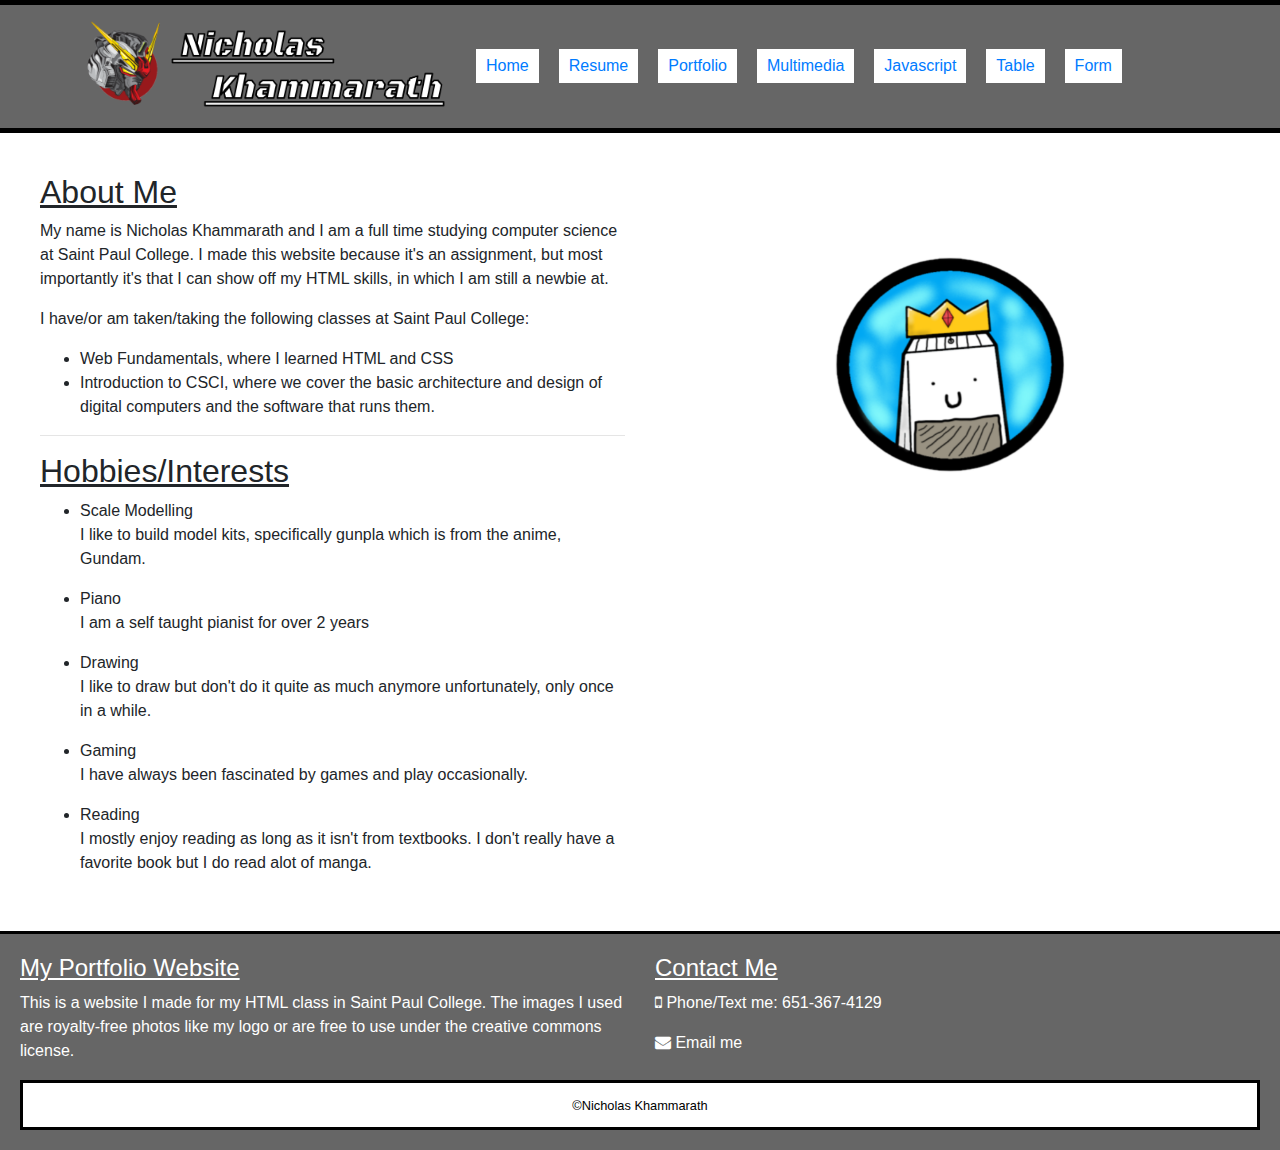
<file: index.html>
<!DOCTYPE html>
<html lang="eng">
<head>
	<title>Nicholas Khammarath's Portfolio</title>
	<meta charset="utf-8">
	<meta name="viewport" content="width=device-width,initial-scale=1.0">
	<link rel='icon' href='favicon.ico' type="image/x-icon/">
	<link rel="stylesheet" href="https://cdnjs.cloudflare.com/ajax/libs/font-awesome/4.7.0/css/font-awesome.min.css">
	<link rel="stylesheet" href="https://maxcdn.bootstrapcdn.com/bootstrap/4.1.3/css/bootstrap.min.css">
	<link rel="stylesheet" href="style.css">
</head> 
<body>
	<header>
		<nav id="mainNavbar" class="navbar navbar-expand-lg navbar-dark">
			<img src="images/WebsiteLogo.png" alt="Logo" height="200" width="400" class="img-fluid logo">
		  <button class="navbar-toggler" type="button" data-toggle="collapse" data-target="#navlinks" aria-label="Toggle navigation">
		    <span class="navbar-toggler-icon"></span>
		  </button>
		  <div class="collapse navbar-collapse" id="navlinks">
		    <ul class="navbar-nav mr-auto">
		      <li class="nav-item active">
		        <a href="index.html">Home</a>
		      </li>
		      <li class="nav-item">
		        <a href="resume.html">Resume</a>
		      </li>
		      <li class="nav-item">
		        <a href="portfolio.html">Portfolio</a>
		      </li>
		      <li class="nav-item">
		        <a href="multimedia.html">Multimedia</a>
		      </li>
		      <li class="nav-item">
		        <a href="flappy.html">Javascript</a>
		      </li>
		      <li class="nav-item">
		        <a href="table.html">Table</a>
		      </li>
		      <li class="nav-item">
		        <a href="form.html">Form</a>
		      </li>
		    </ul>
		  </div>
		</nav>
	</header>
	<main>
		<div class="row">
		<div class="col-sm-6">
			<h2>About Me</h2>
			<p>My name is Nicholas Khammarath and I am a full time studying computer science at Saint Paul College. I made this website because it's an assignment, but most importantly it's that I can show off my HTML skills, in which I am still a newbie at. </p>

			<p>I have/or am taken/taking the following classes at Saint Paul College: </p>
			<ul>

				<li>Web Fundamentals, where I learned HTML and CSS</li>
				<li>Introduction to CSCI, where we cover the basic architecture and design of digital computers and the software that runs them.</li>
			</ul>
			<hr>

			<h2>Hobbies/Interests</h2>
		
			<ul>
				    <li>Scale Modelling</li>
				    <p>I like to build model kits, specifically gunpla which is from the anime, Gundam.</p> 
     				<li>Piano</li>
     				<p>I am a self taught pianist for over 2 years</p>
     				<li>Drawing</li>
     				<p>I like to draw but don't do it quite as much anymore unfortunately, only once in a while.</p>
     				<li>Gaming</li>
     				<p>I have always been fascinated by games and play occasionally.</p>
     				<li>Reading</li>
     				<p>I mostly enjoy reading as long as it isn't from textbooks. I don't really have a favorite book but I do read alot of manga.</p>
			</ul>
		</div>
			<div class="col-sm-6">
			<img src="images/tbag.png" height= "640" width="320" alt="teabag" class="tbag">
		</div>
 	</main>
 	<footer>
 		<div class="row footer1000">
        <div class="col-sm-6">
            <h4>My Portfolio Website</h4>
            <p>This is a website I made for my HTML class in Saint Paul College. The images I used are royalty-free photos like my logo or are free to use under the creative commons license.</p>
        </div>
        <div class="col-sm-6">
            <h4>Contact Me</h4>
                <p><i class="fa fa-mobile" aria-hidden="true"></i>
                    Phone/Text me: 651-367-4129</p>
            </a>
            <a href="mailto:nicholas.khammarath@gmail.com">
                <p><i class="fa fa-envelope" aria-hidden="true"></i>
                    Email me</p>
            </a>
        </div>
        <div class="col-sm-6">
        </div>
     </div>
     <div class="footer-bottom">
        <small>©Nicholas Khammarath </small>
    </div>
 	</footer>
 	<script src="https://ajax.googleapis.com/ajax/libs/jquery/3.3.1/jquery.min.js"></script>
	<script src="https://cdnjs.cloudflare.com/ajax/libs/popper.js/1.14.3/umd/popper.min.js"></script>
	<script src="https://maxcdn.bootstrapcdn.com/bootstrap/4.1.3/js/bootstrap.min.js"></script>
	<script src="https://code.jquery.com/jquery-3.3.1.min.js"></script>
</body>
</html>
</file>
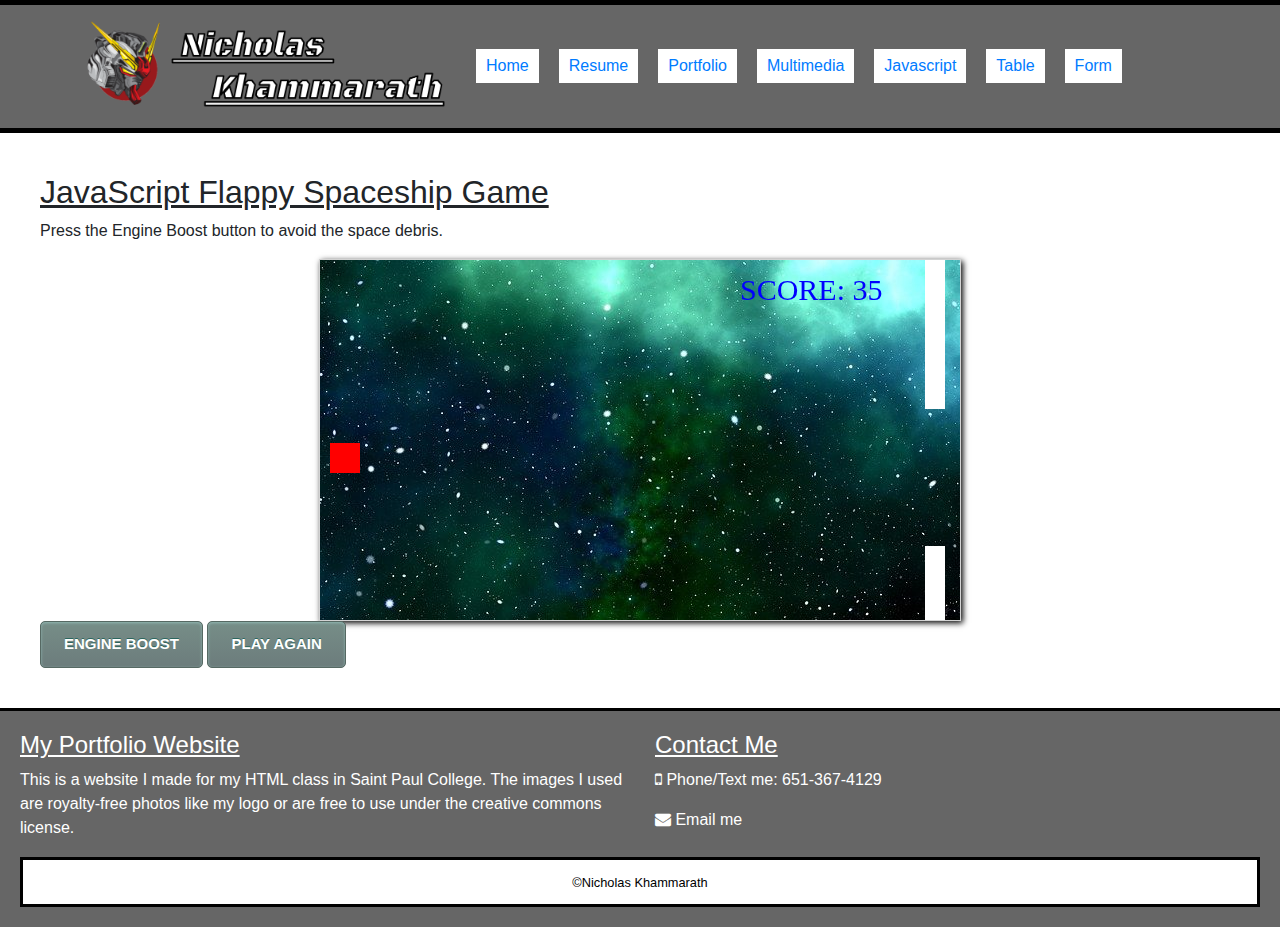
<file: flappy.html>
<!DOCTYPE html>
<html lang="eng">
<head>
	<title>Nicholas Khammarath's Portfolio</title>
	<meta charset="utf-8">
	<meta name="viewport" content="width=device-width,initial-scale=1.0">
	<link rel='icon' href='favicon.ico' type="image/x-icon/">
	<link rel="stylesheet" href="https://cdnjs.cloudflare.com/ajax/libs/font-awesome/4.7.0/css/font-awesome.min.css">
	<link rel="stylesheet" href="https://maxcdn.bootstrapcdn.com/bootstrap/4.1.3/css/bootstrap.min.css">
	<link rel="stylesheet" href="style.css">
	<style>
      canvas {
      border:1px solid #d3d3d3;
      background-color: #f1f1f1;
      }
   	</style>
</head> 
<body>
	<header>
		<nav id="mainNavbar" class="navbar navbar-expand-lg navbar-dark">
			<img src="images/WebsiteLogo.png" alt="Logo" height="200" width="400" class="img-fluid logo">
		  <button class="navbar-toggler" type="button" data-toggle="collapse" data-target="#navlinks" aria-label="Toggle navigation">
		    <span class="navbar-toggler-icon"></span>
		  </button>
		  <div class="collapse navbar-collapse" id="navlinks">
		    <ul class="navbar-nav mr-auto">
		      <li class="nav-item active">
		        <a href="index.html">Home</a>
		      </li>
		      <li class="nav-item">
		        <a href="resume.html">Resume</a>
		      </li>
		      <li class="nav-item">
		        <a href="portfolio.html">Portfolio</a>
		      </li>
		      <li class="nav-item">
		        <a href="multimedia.html">Multimedia</a>
		      </li>
		      <li class="nav-item">
		        <a href="flappy.html">Javascript</a>
		      </li>
		      <li class="nav-item">
		        <a href="table.html">Table</a>
		      </li>
		      <li class="nav-item">
		        <a href="form.html">Form</a>
		      </li>
		    </ul>
		  </div>
		</nav>
	</header>
	<main>
		<h2>JavaScript Flappy Spaceship Game</h2>
		<p>Press the Engine Boost button to avoid the space debris.</p>
		<body onload="startGame()">
   		<div id="game" ></div>
   		<div class="game-controls">
      	<button class="myButton" onmousedown="accelerate(-0.2)" onmouseup="accelerate(0.05)">ENGINE BOOST</button
  		/div>
  		<a href=""><button class="myButton">PLAY AGAIN</button></a>
	   <script>
	      var myGamePiece;
	      var myObstacles = [];
	      var myScore;
	      
	      function startGame() {
	          myGamePiece = new component(30, 30, "red", 10, 120);
	          myGamePiece.gravity = 0.1;
	          myScore = new component("30px", "Consolas", "blue", 420, 40, "text");
	          myGameArea.start();
	      }
	      
	      var myGameArea = {
	          canvas : document.createElement("canvas"),
	          start : function() {
	              this.canvas.width = 640;
	              this.canvas.height = 360;
	              this.context = this.canvas.getContext("2d");
	              var myGame = document.getElementById("game");
	              myGame.insertBefore(this.canvas, myGame.childNodes[0]);        
	              this.frameNo = 0;
	              this.interval = setInterval(updateGameArea, 20);
	           },
	          clear : function() {
	              this.context.clearRect(0, 0, this.canvas.width, this.canvas.height);
	          }
	      }
	      
	      function component(width, height, color, x, y, type) {
	          this.type = type;
	          this.score = 0;
	          this.width = width;
	          this.height = height;
	          this.speedX = 0;
	          this.speedY = 0;    
	          this.x = x;
	          this.y = y;
	          this.gravity = 0;
	          this.gravitySpeed = 0;
	          this.update = function() {
	              ctx = myGameArea.context;
	              if (this.type == "text") {
	                  ctx.font = this.width + " " + this.height;
	                  ctx.fillStyle = color;
	                  ctx.fillText(this.text, this.x, this.y);
	              } else {
	                  ctx.fillStyle = color;
	                  ctx.fillRect(this.x, this.y, this.width, this.height);
	              }
	          }
	          this.newPos = function() {
	              this.gravitySpeed += this.gravity;
	              this.x += this.speedX;
	              this.y += this.speedY + this.gravitySpeed;
	              this.hitBottom();
	          }
	          this.hitBottom = function() {
	              var rockbottom = myGameArea.canvas.height - this.height;
	              if (this.y > rockbottom) {
	                  this.y = rockbottom;
	                  this.gravitySpeed = 0;
	              }
	           }
	          this.crashWith = function(otherobj) {
	              var myleft = this.x;
	              var myright = this.x + (this.width);
	              var mytop = this.y;
	              var mybottom = this.y + (this.height);
	              var otherleft = otherobj.x;
	              var otherright = otherobj.x + (otherobj.width);
	              var othertop = otherobj.y;
	              var otherbottom = otherobj.y + (otherobj.height);
	              var crash = true;
	              if ((mybottom < othertop) || (mytop > otherbottom) || (myright < otherleft) || (myleft > otherright)) {
	                  crash = false;
	              }
	              return crash;
	          }
	      }
	      
	      function updateGameArea() {
	          var x, height, gap, minHeight, maxHeight, minGap, maxGap;
	          for (i = 0; i < myObstacles.length; i += 1) {
	              if (myGamePiece.crashWith(myObstacles[i])) {
	                  return;
	              } 
	          }
	          myGameArea.clear();
	          myGameArea.frameNo += 1;
	          if (myGameArea.frameNo == 1 || everyinterval(150)) {
	              x = myGameArea.canvas.width;
	              minHeight = 20;
	              maxHeight = 200;
	              height = Math.floor(Math.random()*(maxHeight-minHeight+1)+minHeight);
	              minGap = 50;
	              maxGap = 200;
	              gap = Math.floor(Math.random()*(maxGap-minGap+1)+minGap);
	              myObstacles.push(new component(20, height, "white", x, 0));
	              myObstacles.push(new component(20, x - height - gap, "white", x, height + gap));
	          }
	          for (i = 0; i < myObstacles.length; i += 1) {
	              myObstacles[i].x += -1;
	              myObstacles[i].update();
	          }
	          myScore.text="SCORE: " + myGameArea.frameNo;
	          myScore.update();
	          myGamePiece.newPos();
	          myGamePiece.update();
	      }
	      
	      function everyinterval(n) {
	          if ((myGameArea.frameNo / n) % 1 == 0) {return true;}
	          return false;
	      }
	      
	      function accelerate(n) {
	          myGamePiece.gravity = n;
	      }
	   </script>
 	</main>
 	<footer>
 		<div class="row footer1000">
        <div class="col-sm-6">
            <h4>My Portfolio Website</h4>
            <p>This is a website I made for my HTML class in Saint Paul College. The images I used are royalty-free photos like my logo or are free to use under the creative commons license.</p>
        </div>
        <div class="col-sm-6">
            <h4>Contact Me</h4>
                <p><i class="fa fa-mobile" aria-hidden="true"></i>
                    Phone/Text me: 651-367-4129</p>
            </a>
            <a href="mailto:nicholas.khammarath@gmail.com">
                <p><i class="fa fa-envelope" aria-hidden="true"></i>
                    Email me</p>
            </a>
        </div>
        <div class="col-sm-6">
        </div>
     </div>
     <div class="footer-bottom">
        <small>©Nicholas Khammarath </small>
    </div>
 	</footer>
 	<script src="https://ajax.googleapis.com/ajax/libs/jquery/3.3.1/jquery.min.js"></script>
	<script src="https://cdnjs.cloudflare.com/ajax/libs/popper.js/1.14.3/umd/popper.min.js"></script>
	<script src="https://maxcdn.bootstrapcdn.com/bootstrap/4.1.3/js/bootstrap.min.js"></script>
	<script src="https://code.jquery.com/jquery-3.3.1.min.js"></script>
</body>
</html>
</file>
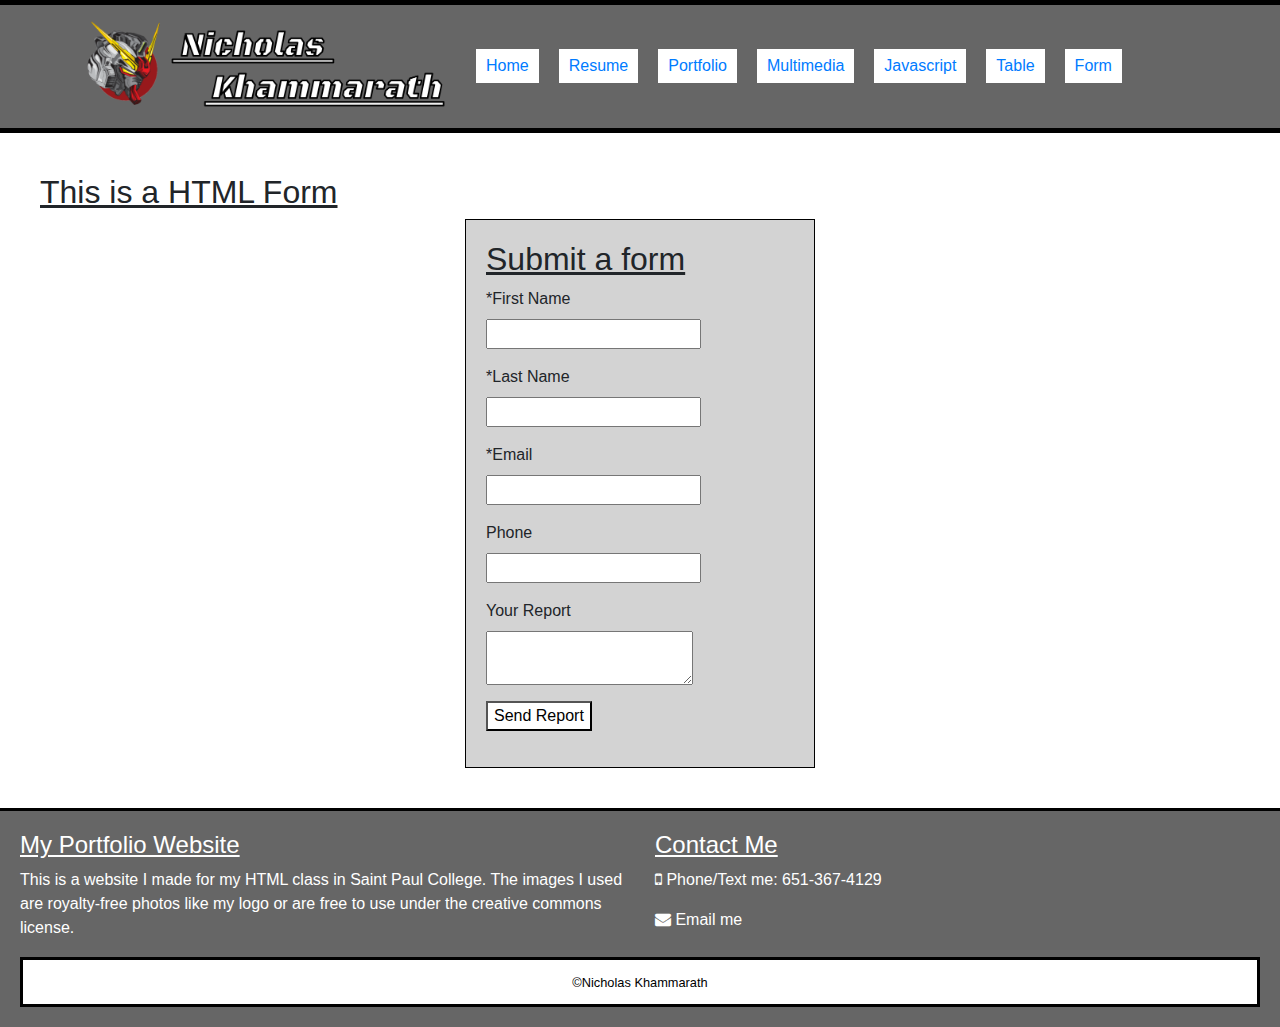
<file: form.html>
<!DOCTYPE html>
<html lang="eng">
<head>
	<title>Nicholas Khammarath's Portfolio</title>
	<meta charset="utf-8">
	<meta name="viewport" content="width=device-width,initial-scale=1.0">
	<link rel='icon' href='favicon.ico' type="image/x-icon/">
	<link rel="stylesheet" href="https://cdnjs.cloudflare.com/ajax/libs/font-awesome/4.7.0/css/font-awesome.min.css">
	<link rel="stylesheet" href="https://maxcdn.bootstrapcdn.com/bootstrap/4.1.3/css/bootstrap.min.css">
	<link rel="stylesheet" href="style.css">
</head> 
<body>
	<header>
		<nav id="mainNavbar" class="navbar navbar-expand-lg navbar-dark">
			<img src="images/WebsiteLogo.png" alt="Logo" height="200" width="400" class="img-fluid logo">
		  <button class="navbar-toggler" type="button" data-toggle="collapse" data-target="#navlinks" aria-label="Toggle navigation">
		    <span class="navbar-toggler-icon"></span>
		  </button>
		  <div class="collapse navbar-collapse" id="navlinks">
		    <ul class="navbar-nav mr-auto">
		      <li class="nav-item active">
		        <a href="index.html">Home</a>
		      </li>
		      <li class="nav-item">
		        <a href="resume.html">Resume</a>
		      </li>
		      <li class="nav-item">
		        <a href="portfolio.html">Portfolio</a>
		      </li>
		      <li class="nav-item">
		        <a href="multimedia.html">Multimedia</a>
		      </li>
		      <li class="nav-item">
		        <a href="flappy.html">Javascript</a>
		      </li>
		      <li class="nav-item">
		        <a href="table.html">Table</a>
		      </li>
		      <li class="nav-item">
		        <a href="form.html">Form</a>
		      </li>
		    </ul>
		  </div>
		</nav>
	</header>
	<main>
		<h2>This is a HTML Form</h2>
		<form method="post" action="https://webdevstudents.com/portfolio/submit-form.php">

			<h2>Submit a form</h2>
			<label for="first_name">*First Name</label> 
			<input type="text" id="first_name" name="first_name" required>
			<label for="last_name">*Last Name</label>
			<input type="text" id="last_name" name="last_name" required>
			<label for="email">*Email</label>
			<input type="text" id="email" name="email" required>
			<label for="phone">Phone</label>
			<input type="tel" id="phone" name="phone">
			<label for="comments">Your Report</label>
			<textarea id="comments" name="comments"></textarea>
			<input type="submit" id="submit" value="Send Report">

		</form>

 	</main>
 	<footer>
 		<div class="row footer1000">
        <div class="col-sm-6">
            <h4>My Portfolio Website</h4>
            <p>This is a website I made for my HTML class in Saint Paul College. The images I used are royalty-free photos like my logo or are free to use under the creative commons license.</p>
        </div>
        <div class="col-sm-6">
            <h4>Contact Me</h4>
                <p><i class="fa fa-mobile" aria-hidden="true"></i>
                    Phone/Text me: 651-367-4129</p>
            </a>
            <a href="mailto:nicholas.khammarath@gmail.com">
                <p><i class="fa fa-envelope" aria-hidden="true"></i>
                    Email me</p>
            </a>
        </div>
        <div class="col-sm-6">
        </div>
     </div>
     <div class="footer-bottom">
        <small>©Nicholas Khammarath </small>
    </div>
 	</footer>
 	<script src="https://ajax.googleapis.com/ajax/libs/jquery/3.3.1/jquery.min.js"></script>
	<script src="https://cdnjs.cloudflare.com/ajax/libs/popper.js/1.14.3/umd/popper.min.js"></script>
	<script src="https://maxcdn.bootstrapcdn.com/bootstrap/4.1.3/js/bootstrap.min.js"></script>
	<script src="https://code.jquery.com/jquery-3.3.1.min.js"></script>
</body>
</html>
</file>
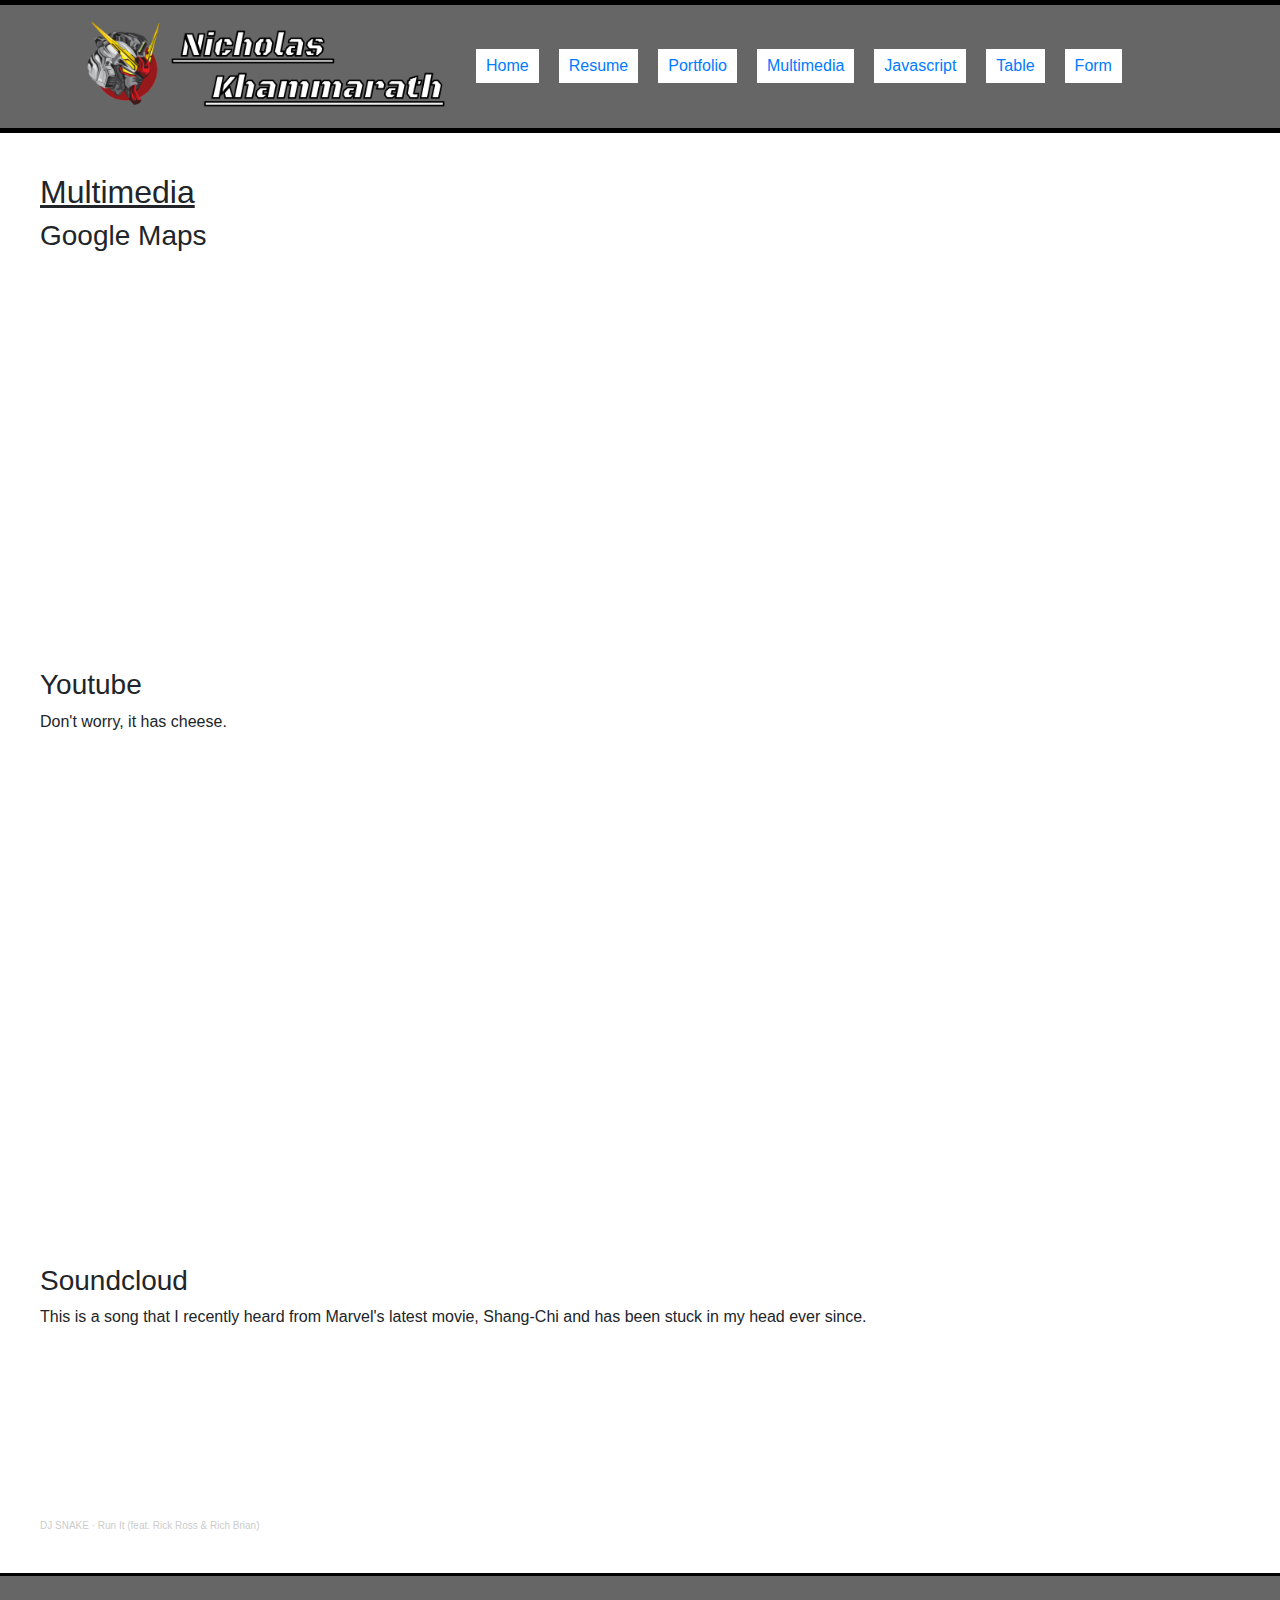
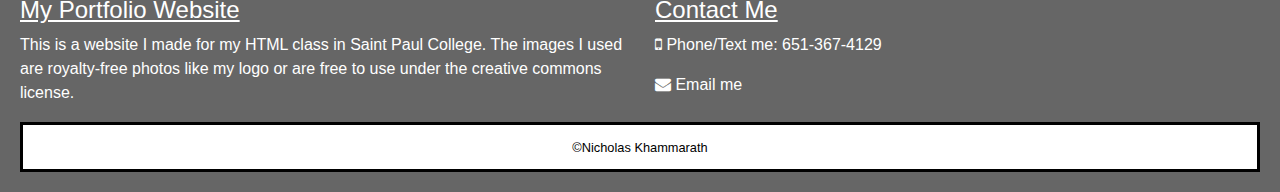
<file: multimedia.html>
<!DOCTYPE html>
<html lang="eng">
<head>
	<title>Nicholas Khammarath's Portfolio</title>
	<meta charset="utf-8">
	<meta name="viewport" content="width=device-width,initial-scale=1.0">
	<link rel='icon' href='favicon.ico' type="image/x-icon/">
	<link rel="stylesheet" href="https://cdnjs.cloudflare.com/ajax/libs/font-awesome/4.7.0/css/font-awesome.min.css">
	<link rel="stylesheet" href="https://maxcdn.bootstrapcdn.com/bootstrap/4.1.3/css/bootstrap.min.css">
	<link rel="stylesheet" href="style.css">
</head> 
<body>
	<header>
		<nav id="mainNavbar" class="navbar navbar-expand-lg navbar-dark">
			<img src="images/WebsiteLogo.png" alt="Logo" height="200" width="400" class="img-fluid logo">
		  <button class="navbar-toggler" type="button" data-toggle="collapse" data-target="#navlinks" aria-label="Toggle navigation">
		    <span class="navbar-toggler-icon"></span>
		  </button>
		  <div class="collapse navbar-collapse" id="navlinks">
		    <ul class="navbar-nav mr-auto">
		      <li class="nav-item active">
		        <a href="index.html">Home</a>
		      </li>
		      <li class="nav-item">
		        <a href="resume.html">Resume</a>
		      </li>
		      <li class="nav-item">
		        <a href="portfolio.html">Portfolio</a>
		      </li>
		      <li class="nav-item">
		        <a href="multimedia.html">Multimedia</a>
		      </li>
		      <li class="nav-item">
		        <a href="flappy.html">Javascript</a>
		      </li>
		      <li class="nav-item">
		        <a href="table.html">Table</a>
		      </li>
		      <li class="nav-item">
		        <a href="form.html">Form</a>
		      </li>
		    </ul>
		  </div>
		</nav>
	</header>
	<main>
		<h2>Multimedia</h2>
		<h3>Google Maps</h3>
		<iframe src="https://www.google.com/maps/embed?pb=!1m14!1m8!1m3!1d5647.431236323907!2d-93.11108933862305!3d44.94944879839203!3m2!1i1024!2i768!4f13.1!3m3!1m2!1s0x0%3A0xee7598b8b07f1abc!2sSaint%20Paul%20College!5e0!3m2!1sen!2sus!4v1634165393143!5m2!1sen!2sus" width="100%" height="400px" style="border:0;" allowfullscreen="" loading="lazy"></iframe>
		<h3>Youtube</h3>
		<p>Don't worry, it has cheese.</p>
		<div class="embed-responsive embed-responsive-21by9">
 		 <iframe class="embed-responsive-item" src="https://www.youtube.com/embed/GIfydZzZieg?rel=0" allowfullscreen></iframe>
		</div>
		<h3>Soundcloud</h3>
		<p>This is a song that I recently heard from Marvel's latest movie, Shang-Chi and has been stuck in my head ever since.</p>
		<iframe width="50%" height="166" scrolling="no" frameborder="no" allow="autoplay" src="https://w.soundcloud.com/player/?url=https%3A//api.soundcloud.com/tracks/1104674455&color=%23f63131&auto_play=false&hide_related=false&show_comments=true&show_user=true&show_reposts=false&show_teaser=true"></iframe>
		<div style="font-size: 10px; color: #cccccc;line-break: anywhere;word-break: normal;overflow: hidden;white-space: nowrap;text-overflow: ellipsis; font-family: Interstate,Lucida Grande,Lucida Sans Unicode,Lucida Sans,Garuda,Verdana,Tahoma,sans-serif;font-weight: 100;"><a href="https://soundcloud.com/djsnake" title="DJ SNAKE" target="_blank" style="color: #cccccc; text-decoration: none;">DJ SNAKE</a> · <a href="https://soundcloud.com/djsnake/run-it-feat-rick-ross-rich" title="Run It (feat. Rick Ross &amp; Rich Brian)" target="_blank" style="color: #cccccc; text-decoration: none;">Run It (feat. Rick Ross &amp; Rich Brian)</a></div>
 	</main>
 	<footer>
 		<div class="row footer1000">
        <div class="col-sm-6">
            <h4>My Portfolio Website</h4>
            <p>This is a website I made for my HTML class in Saint Paul College. The images I used are royalty-free photos like my logo or are free to use under the creative commons license.</p>
        </div>
        <div class="col-sm-6">
            <h4>Contact Me</h4>
                <p><i class="fa fa-mobile" aria-hidden="true"></i>
                    Phone/Text me: 651-367-4129</p>
            </a>
            <a href="mailto:nicholas.khammarath@gmail.com">
                <p><i class="fa fa-envelope" aria-hidden="true"></i>
                    Email me</p>
            </a>
        </div>
        <div class="col-sm-6">
        </div>
     </div>
     <div class="footer-bottom">
        <small>©Nicholas Khammarath </small>
    </div>
 	</footer>
 	<script src="https://ajax.googleapis.com/ajax/libs/jquery/3.3.1/jquery.min.js"></script>
	<script src="https://cdnjs.cloudflare.com/ajax/libs/popper.js/1.14.3/umd/popper.min.js"></script>
	<script src="https://maxcdn.bootstrapcdn.com/bootstrap/4.1.3/js/bootstrap.min.js"></script>
	<script src="https://code.jquery.com/jquery-3.3.1.min.js"></script>
</body>
</html>
</file>
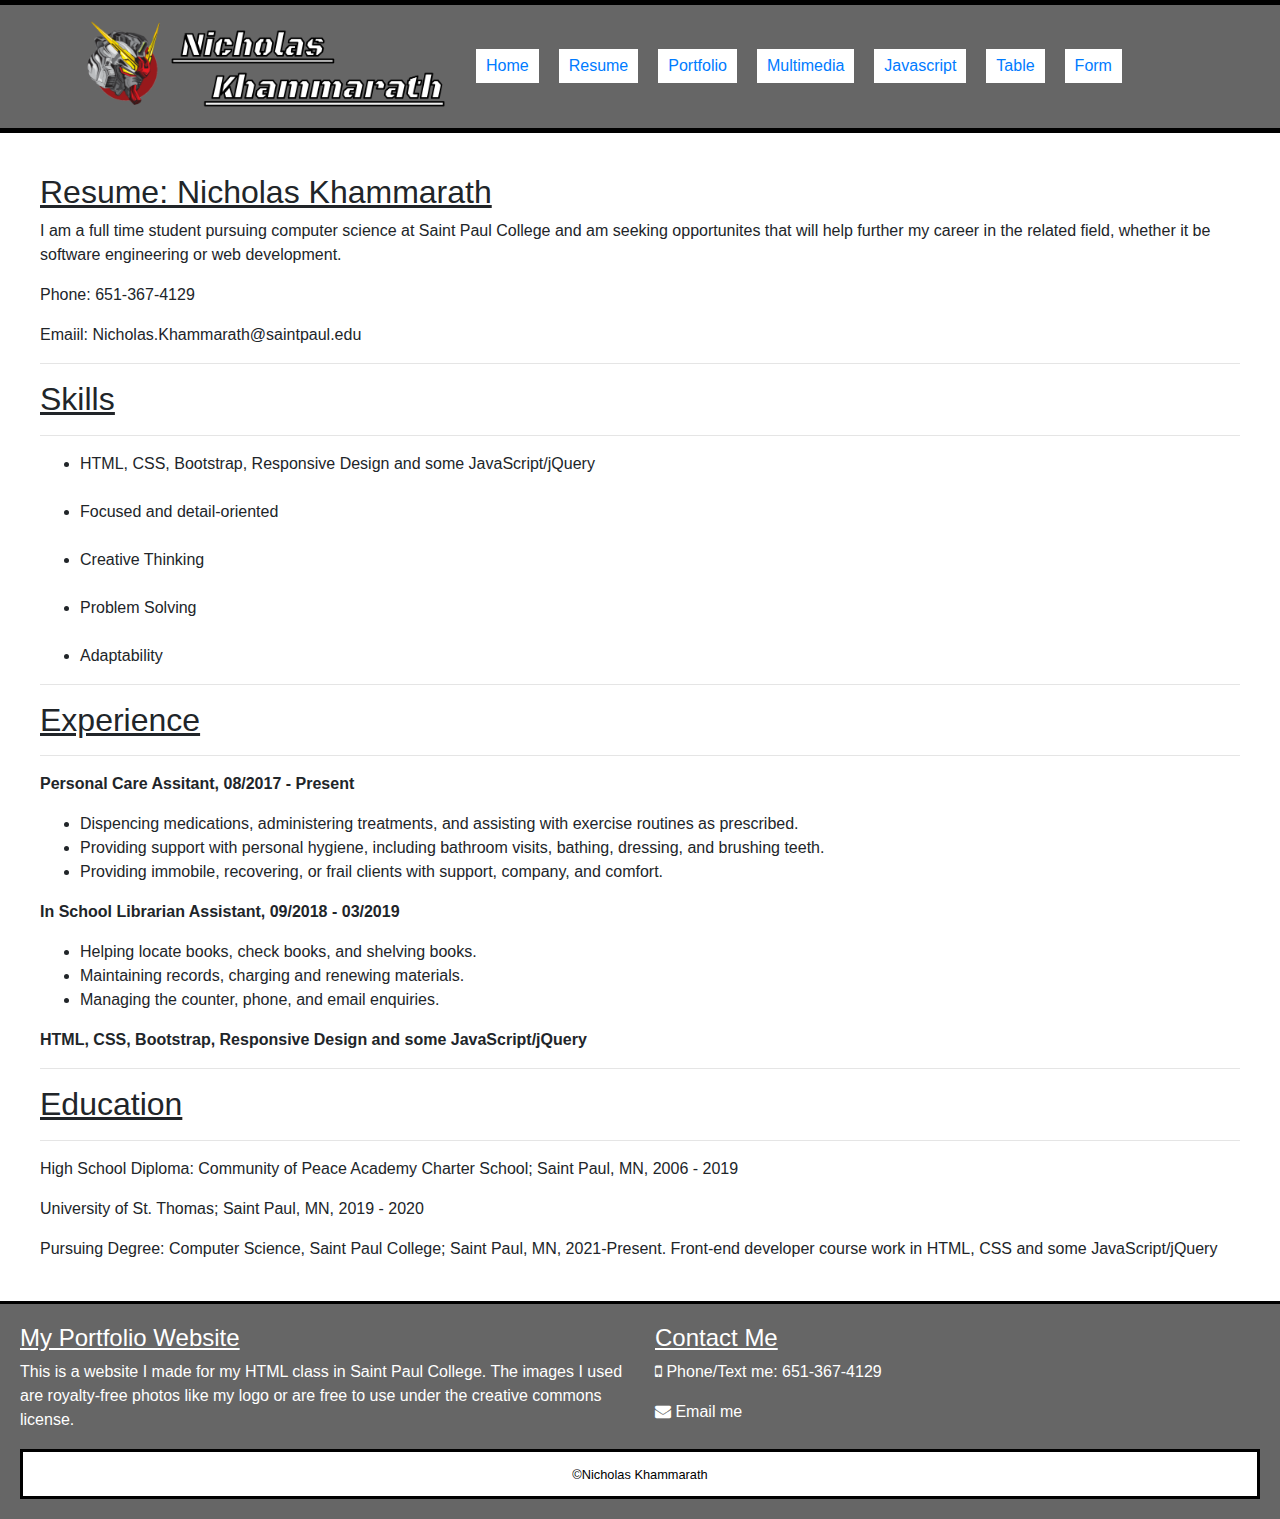
<file: resume.html>
<!DOCTYPE html>
<html lang="eng">
<head>
    <title>Nicholas Khammarath's Portfolio</title>
    <meta charset="utf-8">
    <meta name="viewport" content="width=device-width,initial-scale=1.0">
    <link rel='icon' href='favicon.ico' type="image/x-icon/">
    <link rel="stylesheet" href="https://cdnjs.cloudflare.com/ajax/libs/font-awesome/4.7.0/css/font-awesome.min.css">
    <link rel="stylesheet" href="https://maxcdn.bootstrapcdn.com/bootstrap/4.1.3/css/bootstrap.min.css">
    <link rel="stylesheet" href="style.css">
</head> 
<body>
     <header>
          <nav id="mainNavbar" class="navbar navbar-expand-lg navbar-dark">
               <img src="images/WebsiteLogo.png" alt="Logo" height="200" width="400" class="img-fluid logo">
            <button class="navbar-toggler" type="button" data-toggle="collapse" data-target="#navlinks" aria-label="Toggle navigation">
              <span class="navbar-toggler-icon"></span>
            </button>
            <div class="collapse navbar-collapse" id="navlinks">
              <ul class="navbar-nav mr-auto">
                <li class="nav-item active">
                  <a href="index.html">Home</a>
                </li>
                <li class="nav-item">
                  <a href="resume.html">Resume</a>
                </li>
                <li class="nav-item">
                  <a href="portfolio.html">Portfolio</a>
                </li>
                <li class="nav-item">
                  <a href="multimedia.html">Multimedia</a>
                </li>
                <li class="nav-item">
                  <a href="flappy.html">Javascript</a>
                </li>
                <li class="nav-item">
                  <a href="table.html">Table</a>
                </li>
                <li class="nav-item">
                  <a href="form.html">Form</a>
                </li>
              </ul>
            </div>
          </nav>
     </header>
     <main>
          <div class="resume">
               <h2>Resume: Nicholas Khammarath</h2>
               <p>I am a full time student pursuing computer science at Saint Paul College and am seeking opportunites that will help further my career in the related field, whether it be software engineering or web development. </p>
               <p>Phone: 651-367-4129</p>
               <p>Emaiil: Nicholas.Khammarath@saintpaul.edu</p>
               <hr>
               <h2><u>Skills</u></h2>
               <hr>
               <ul>
                    <li>HTML, CSS, Bootstrap, Responsive Design and some JavaScript/jQuery</li>
                <br>
                    <li>Focused and detail-oriented</li>
                <br>
                    <li>Creative Thinking</li>
                <br>
                    <li>Problem Solving</li>
                <br>
                    <li>Adaptability</li>

               </ul>

               <hr>
               <h2>Experience</h2>
               <hr>
               <p><b>Personal Care Assitant, 08/2017 - Present</b></p>
               <ul>

                    <li>Dispencing medications, administering treatments, and assisting with exercise routines as prescribed.</li>

                    <li>Providing support with personal hygiene, including bathroom visits, bathing, dressing, and brushing teeth.</li>

                    <li>Providing immobile, recovering, or frail clients with support, company, and comfort.</li>

               </ul>

               <p><b>In School Librarian Assistant, 09/2018 - 03/2019</b></p>
               <ul>

                    <li>Helping locate books, check books, and shelving books.</li>

                    <li>Maintaining records, charging and renewing materials.</li>

                    <li>Managing the counter, phone, and email enquiries.</li>

               </ul>

               <p><b>HTML, CSS, Bootstrap, Responsive Design and some JavaScript/jQuery</b></p>

               <hr>
               <h2>Education</h2>
               <hr>

               <p>High School Diploma: Community of Peace Academy Charter School; Saint Paul, MN, 2006 - 2019</p>
               <p>University of St. Thomas; Saint Paul, MN, 2019 - 2020</p>
               <p>Pursuing Degree: Computer Science, Saint Paul College; Saint Paul, MN, 2021-Present. Front-end developer course work in HTML, CSS and some JavaScript/jQuery</p>
               </ul>     
          </div>
     </main>
     <footer>
          <div class="row footer1000">
        <div class="col-sm-6">
            <h4>My Portfolio Website</h4>
            <p>This is a website I made for my HTML class in Saint Paul College. The images I used are royalty-free photos like my logo or are free to use under the creative commons license.</p>
        </div>
        <div class="col-sm-6">
            <h4>Contact Me</h4>
                <p><i class="fa fa-mobile" aria-hidden="true"></i>
                    Phone/Text me: 651-367-4129</p>
            </a>
            <a href="mailto:nicholas.khammarath@gmail.com">
                <p><i class="fa fa-envelope" aria-hidden="true"></i>
                    Email me</p>
            </a>
        </div>
        <div class="col-sm-6">
        </div>
     </div>
     <div class="footer-bottom">
        <small>©Nicholas Khammarath </small>
    </div>
     </footer>
     <script src="https://ajax.googleapis.com/ajax/libs/jquery/3.3.1/jquery.min.js"></script>
     <script src="https://cdnjs.cloudflare.com/ajax/libs/popper.js/1.14.3/umd/popper.min.js"></script>
     <script src="https://maxcdn.bootstrapcdn.com/bootstrap/4.1.3/js/bootstrap.min.js"></script>
     <script src="https://code.jquery.com/jquery-3.3.1.min.js"></script>
</body>
</html>
</file>
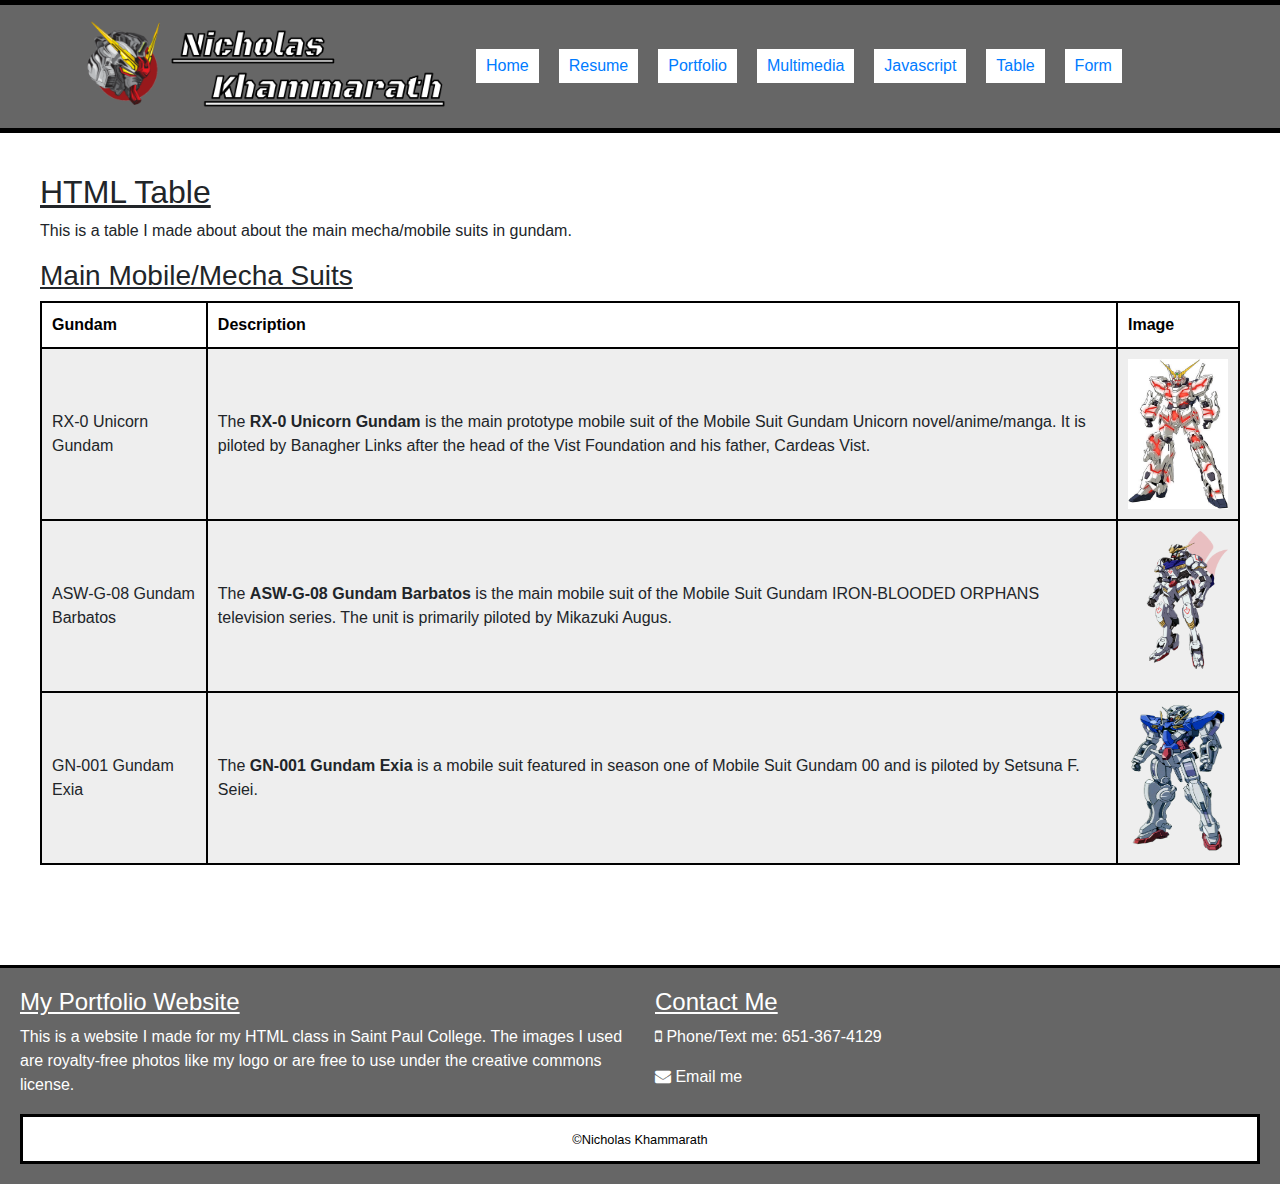
<file: table.html>
<!DOCTYPE html>
<html lang="eng">
<head>
	<title>Nicholas Khammarath's Portfolio</title>
	<meta charset="utf-8">
	<meta name="viewport" content="width=device-width,initial-scale=1.0">
	<link rel='icon' href='favicon.ico' type="image/x-icon/">
	<link rel="stylesheet" href="https://cdnjs.cloudflare.com/ajax/libs/font-awesome/4.7.0/css/font-awesome.min.css">
	<link rel="stylesheet" href="https://maxcdn.bootstrapcdn.com/bootstrap/4.1.3/css/bootstrap.min.css">
	<link rel="stylesheet" href="style.css">
</head> 
<body>
	<header>
		<nav id="mainNavbar" class="navbar navbar-expand-lg navbar-dark">
			<img src="images/WebsiteLogo.png" alt="Logo" height="200" width="400" class="img-fluid logo">
		  <button class="navbar-toggler" type="button" data-toggle="collapse" data-target="#navlinks" aria-label="Toggle navigation">
		    <span class="navbar-toggler-icon"></span>
		  </button>
		  <div class="collapse navbar-collapse" id="navlinks">
		    <ul class="navbar-nav mr-auto">
		      <li class="nav-item active">
		        <a href="index.html">Home</a>
		      </li>
		      <li class="nav-item">
		        <a href="resume.html">Resume</a>
		      </li>
		      <li class="nav-item">
		        <a href="portfolio.html">Portfolio</a>
		      </li>
		      <li class="nav-item">
		        <a href="multimedia.html">Multimedia</a>
		      </li>
		      <li class="nav-item">
		        <a href="flappy.html">Javascript</a>
		      </li>
		      <li class="nav-item">
		        <a href="table.html">Table</a>
		      </li>
		      <li class="nav-item">
		        <a href="form.html">Form</a>
		      </li>
		    </ul>
		  </div>
		</nav>
	</header>
	<main>
		<h2>HTML Table</h2>
		<p>This is a table I made about about the main mecha/mobile suits in gundam.</p>
		<h3><u>Main Mobile/Mecha Suits</u></h3>
		<table>
			<tbody><tr>
				<th>Gundam</th>
				<th>Description</th>
				<th>Image</th>
			</tr>
			<tr>
				<td>RX-0 Unicorn Gundam</td>
				<td>The <b>RX-0 Unicorn Gundam</b> is the main prototype mobile suit of the Mobile Suit Gundam Unicorn novel/anime/manga. It is piloted by Banagher Links after the head of the Vist Foundation and his father, Cardeas Vist.</td>
				<td><img src="images/unicorngundam.png" height= "150" width="100" alt="Unicorn Gundam" class="UniGun"></td>
			</tr>
			<tr>
				<td>ASW-G-08 Gundam Barbatos</td>
				<td>The <b>ASW-G-08 Gundam Barbatos</b> is the main mobile suit of the Mobile Suit Gundam IRON-BLOODED ORPHANS television series. The unit is primarily piloted by Mikazuki Augus. </td>
 				<td><img src="images/barbatosgundam.png" height= "150" width="100" alt="Barbatos Gundam" class="BarbGun"></td></td>
			</tr>
			<tr>
				<td>GN-001 Gundam Exia</td>
				<td>The <b>GN-001 Gundam Exia</b> is a mobile suit featured in season one of Mobile Suit Gundam 00 and is piloted by Setsuna F. Seiei. </td>
				<td><img src="images/exiagundam.png" height= "150" width="100" alt="Exia Gundam" class="ExiaGun"></td></td>
			</tr>
			
		</tbody></table>
 	</main>
 	<footer>
 		<div class="row footer1000">
        <div class="col-sm-6">
            <h4>My Portfolio Website</h4>
            <p>This is a website I made for my HTML class in Saint Paul College. The images I used are royalty-free photos like my logo or are free to use under the creative commons license.</p>
        </div>
        <div class="col-sm-6">
            <h4>Contact Me</h4>
                <p><i class="fa fa-mobile" aria-hidden="true"></i>
                    Phone/Text me: 651-367-4129</p>
            </a>
            <a href="mailto:nicholas.khammarath@gmail.com">
                <p><i class="fa fa-envelope" aria-hidden="true"></i>
                    Email me</p>
            </a>
        </div>
        <div class="col-sm-6">
        </div>
     </div>
     <div class="footer-bottom">
        <small>©Nicholas Khammarath </small>
    </div>
 	</footer>
 	<script src="https://ajax.googleapis.com/ajax/libs/jquery/3.3.1/jquery.min.js"></script>
	<script src="https://cdnjs.cloudflare.com/ajax/libs/popper.js/1.14.3/umd/popper.min.js"></script>
	<script src="https://maxcdn.bootstrapcdn.com/bootstrap/4.1.3/js/bootstrap.min.js"></script>
	<script src="https://code.jquery.com/jquery-3.3.1.min.js"></script>
</body>
</html>
</file>
<file: style.css>
@import url('https: //fonts.googleapis.com/css2?family=Montserrat:ital,wght@0,300;1,600&display=swap');
header{
	height: 100%;
	width: 100%;
	border-top: 5px solid black;
	border-bottom: 5px solid black;
	background-color: #666666;
}
header img{
	float: left;
	margin-left: 50px;
}
h1{
	padding: 10px;
	font-size: 30px;
	background-color: lightgray;
	border: 3px solid black;
}
h2{
	text-decoration: underline;
}
h4{
	text-decoration: underline;
}
nav{
	background-color: #666666;
	display: flex;
	align-items: center;
	justify-content: space-between;
}
nav li{
	text-align: center;
	display: inline;
	padding: 5px 10px;
	margin: 10px;
	border-radius: 5px black;
	background-color: white;
	color: black;
}
nav li:hover{
	background-color: lightgray;
}
nav a:active{
	color: lightgray;
}
nav a:visited{
	color: black;
}
nav a{
	text-decoration: none;
}
body{
	font-family: 'Montserrat', sans-serif;
}
main{
	margin:40px;
	max-width: 100%;
}
canvas{
	background-color: white;
    margin: 0 auto;
    display: block;
    background-image: url(images/starryspace.png);
    border: 10px solid;
    box-shadow: 2px 2px 6px black;
}
form{
	margin: 0 auto;
}
.myButton {
    box-shadow: inset 0px 1px 3px 0px #91b8b3;
    background: linear-gradient(to bottom, #768d87 5%, #6c7c7c 100%);
    background-color: #768d87;
    border-radius: 5px;
    border: 1px solid #566963;
    display: inline-block;
    cursor: pointer;
    color: #ffffff;
    font-family: Arial;
    font-size: 15px;
    font-weight: bold;
    padding: 11px 23px;
    text-decoration: none;
    text-shadow: 0px -1px 0px #2b665e;
}
.tbag{
	max-width: 100%;
	height: auto;
	display: block;
	margin: 0 auto;
}
.col-sm-6{
	margin: 0 auto;
}
.about{
	overflow: hidden;
}
table {
    background-color: #eeeeee;
    border-spacing: 0;
    margin-bottom: 100px;
    display: table;
    border-collapse: collapse;
    box-sizing: border-box;
    border-color: black;
}
td, th{
	border: 2px solid black;
	padding: 10px;
}
th{
	background-color: white;
	color: black;
}
form{
	background-color: lightgray;
	border: 1px solid black;
	padding: 20px;
	max-width: 350px;
}
label{
	float: left;
	width: 8em;
	padding-right: 1em;
}
input, textarea{
	margin-bottom: 1em;
	display: block;
}
#submit{
	display: block;
	background-color: white;
}
footer{
    color: white;
    background-color: #666666;
    margin: 40px 0 0 0;
    display: block;
    padding: 20px;
    border-top: 3px solid black;
}
.footer-bottom{
    background-color: white;
    padding: 10px 50px;
    color: black;
    text-align: center;
    border: 3px solid black;
}
footer a:link{
    color:white;
}

/* CSS for Tablets */

@media only screen and (max-width: 1024px){
	.nav-ul{
		display: none;
		width: 100%;
		flex-direction: column;
	}
	.nav-ul.show{
		display: flex;
	}
	.hamburger{
		display: block;
	}
	h1{
		font-size: 2em;
	}
}

/* CSS for Smartphones */

@media only screen and (max-width: 768px){
	.nav-ul{
		display: none;
		width: 100%;
		flex-direction: column;
	}
	.nav-ul.show{
		display: flex;
	}
	.hamburger{
		display: block;
	}

	h1{
		font-size: 1.5em;
	}
}
</file>
